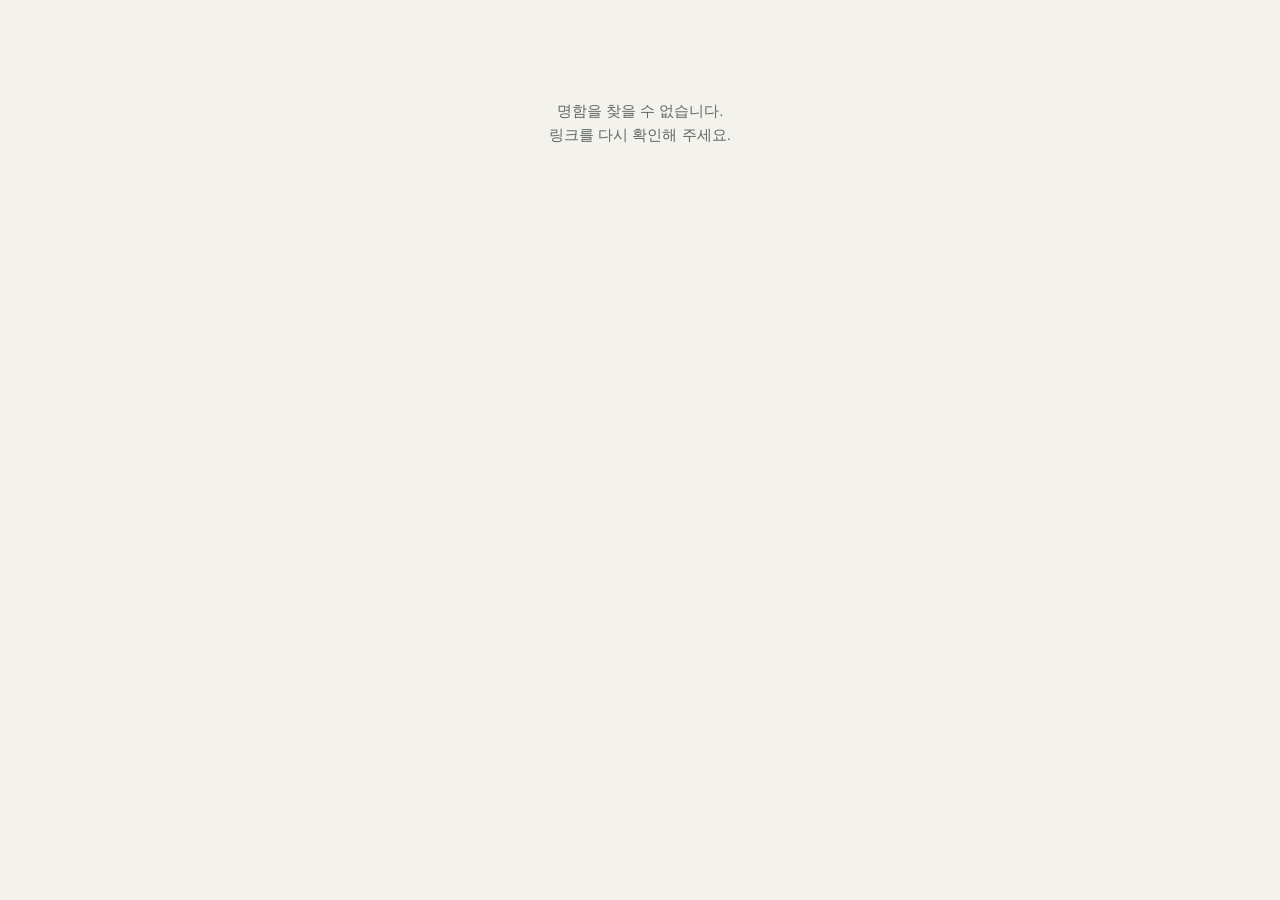
<file: c/index.html>
<!doctype html>
<html lang="ko">
<head>
<meta charset="utf-8">
<meta name="viewport" content="width=device-width, initial-scale=1">
<meta name="robots" content="noindex, nofollow">
<title>명함 · THE ALMIGHTY</title>
<style>
:root{--bg:#f4f2ec;--card:#fff;--ink:#1d2420;--muted:#5f6b63;--line:#e3e0d6;--accent:#183d32}
*{box-sizing:border-box}
body{margin:0;background:var(--bg);color:var(--ink);font-family:-apple-system,BlinkMacSystemFont,"Apple SD Gothic Neo","Pretendard","Noto Sans KR","Malgun Gothic",sans-serif;-webkit-text-size-adjust:100%}
main{max-width:440px;margin:0 auto;padding:24px 16px 40px}
.card{background:var(--card);border:1px solid var(--line);border-radius:16px;padding:24px 20px;box-shadow:0 2px 10px rgba(0,0,0,.04)}
.co{font-size:13px;letter-spacing:.08em;color:var(--accent);font-weight:700;margin:0 0 18px}
h1{font-size:26px;margin:0}
.en{color:var(--muted);font-size:14px;margin:4px 0 0}
.role{margin:10px 0 0;font-size:15px;color:var(--muted)}
.img{width:100%;border-radius:10px;border:1px solid var(--line);margin:18px 0 0;display:block}
dl{margin:20px 0 0;display:grid;grid-template-columns:64px 1fr;row-gap:12px;column-gap:8px;font-size:15px}
dt{color:var(--muted)}
dd{margin:0;word-break:break-all}
dd a{color:var(--ink)}
.save{display:block;width:100%;margin:24px 0 0;padding:15px;border:0;border-radius:12px;background:var(--accent);color:#fff;font-size:17px;font-weight:700;text-align:center;text-decoration:none}
.note{color:var(--muted);font-size:13px;text-align:center;margin:12px 0 0}
.empty{text-align:center;color:var(--muted);padding:60px 0;font-size:15px;line-height:1.6}
.dots i{animation:b 1.2s infinite;font-style:normal}.dots i:nth-child(2){animation-delay:.2s}.dots i:nth-child(3){animation-delay:.4s}
@keyframes b{0%,80%,100%{opacity:.2}40%{opacity:1}}
</style>
</head>
<body>
<main id="root"><p class="empty">명함을 불러오는 중<span class="dots"><i>.</i><i>.</i><i>.</i></span></p></main>
<script>
(function () {
  var URL0 = "https://dwoiobqucmikbtikfjwk.supabase.co", KEY = "sb_publishable_K6BW26u2jRkTBDwuMqaaFA_3HkfnOc9";
  var root = document.getElementById("root");
  var esc = function (s) { return String(s || "").replace(/[&<>"']/g, function (c) { return {"&": "&amp;", "<": "&lt;", ">": "&gt;", '"': "&quot;", "'": "&#39;"}[c]; }); };
  window.addEventListener("hashchange", function () { location.reload(); });
  var token = (location.hash || "").replace(/^#/, "").trim();
  var none = function () { root.innerHTML = '<p class="empty">명함을 찾을 수 없습니다.<br>링크를 다시 확인해 주세요.</p>'; };
  if (token.length < 8) return none();
  var tel = function (p) { return String(p || "").replace(/[^0-9+]/g, ""); };
  var vline = function (s) { return String(s || "").replace(/\\/g, "\\\\").replace(/\n/g, "\\n").replace(/([,;])/g, "\\$1"); };
  fetch(URL0 + "/rest/v1/rpc/pt_card_public", {method: "POST", headers: {"apikey": KEY, "Authorization": "Bearer " + KEY, "Content-Type": "application/json"},
    body: JSON.stringify({p_token: token})})
    .then(function (r) { return r.json(); })
    .then(function (c) {
      if (!c || !c.name) return none();
      document.title = c.name + " · " + (c.company || "THE ALMIGHTY");
      var rows = [["휴대폰", c.mobile, "tel:" + tel(c.mobile)], ["전화", c.office_phone, "tel:" + tel(c.office_phone)], ["이메일", c.email, "mailto:" + c.email],
                  ["웹", c.web, /^https?:/i.test(c.web || "") ? c.web : "https://" + c.web], ["주소", c.address, ""]].filter(function (x) { return x[1]; });
      var v = ["BEGIN:VCARD", "VERSION:3.0", "N:" + vline(c.name) + ";;;;", "FN:" + vline(c.name), c.company ? "ORG:" + vline(c.company) + (c.dept ? ";" + vline(c.dept) : "") : "",
               c.title ? "TITLE:" + vline(c.title) : "", c.mobile ? "TEL;TYPE=CELL:" + tel(c.mobile) : "", c.office_phone ? "TEL;TYPE=WORK:" + tel(c.office_phone) : "",
               c.email ? "EMAIL;TYPE=WORK:" + c.email : "", c.web ? "URL:" + c.web : "", c.address ? "ADR;TYPE=WORK:;;" + vline(c.address) + ";;;;" : "",
               c.name_en ? "NICKNAME:" + vline(c.name_en) : "", "END:VCARD"].filter(Boolean).join("\r\n");
      var href = "data:text/vcard;charset=utf-8," + encodeURIComponent(v);
      root.innerHTML = '<div class="card"><p class="co">' + esc(c.company || "THE ALMIGHTY") + '</p><h1>' + esc(c.name) + '</h1>' +
        (c.name_en ? '<p class="en">' + esc(c.name_en) + '</p>' : '') +
        ((c.dept || c.title) ? '<p class="role">' + esc([c.dept, c.title].filter(Boolean).join(" · ")) + '</p>' : '') +
        (c.image_url ? '<img class="img" src="' + esc(c.image_url) + '" alt="' + esc(c.name) + ' 명함">' : '') +
        '<dl>' + rows.map(function (x) { return '<dt>' + x[0] + '</dt><dd>' + (x[2] ? '<a href="' + esc(x[2]) + '">' + esc(x[1]) + '</a>' : esc(x[1])) + '</dd>'; }).join("") + '</dl>' +
        '<a class="save" href="' + href + '" download="' + esc(c.name) + '.vcf">연락처에 저장</a>' +
        '<p class="note">누르면 휴대폰 연락처에 바로 저장할 수 있습니다.</p></div>';
    })
    .catch(none);
})();
</script>
</body>
</html>
</file>
